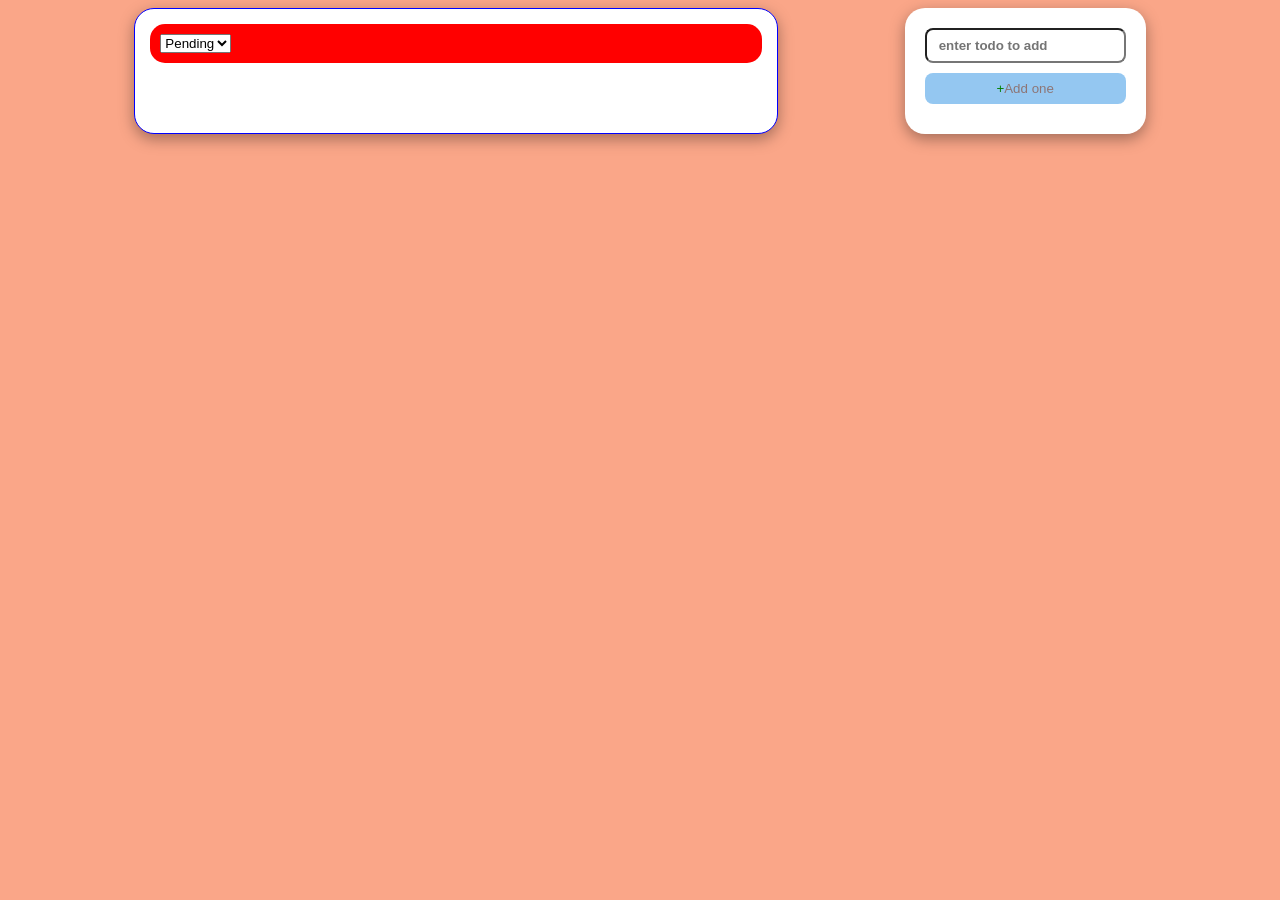
<file: day 15/index.html>
<!DOCTYPE html>
<html lang="en">
<head>
    <meta charset="UTF-8">
    <meta name="viewport" content="width=device-width, initial-scale=1.0">
    <title>todo app</title>
    <link rel="stylesheet" href="./index.css">
</head>
<body>
    <div id="main-container">
        <div id="todo-container">
            <div class ="item pending">
         <select onchange="updatestatus(this)">
            <option value="pending">Pending</option>
            <option value="Done">Done</option>
        </select>
        </div>

        </div>
            
        <div id="input-container">
            <input id="todoname" type="text" placeholder="enter todo to add">
            <button id="Add"><span style="color:green">+</span>Add one</button>
        <div\>
    </div>
</body>
<script src="./index.js"></script>
</html>
</file>
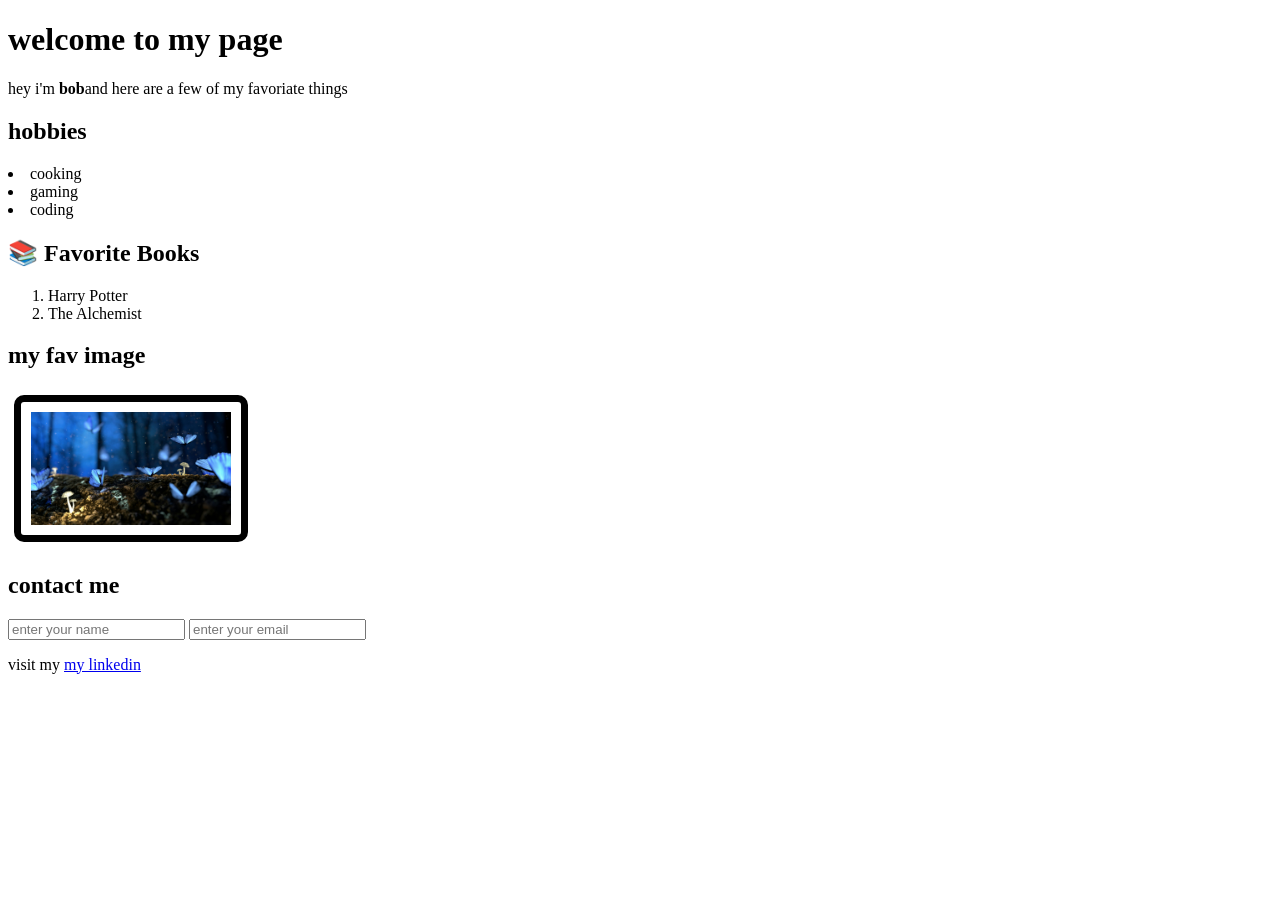
<file: day/index.html>
<!DOCTYPE html>
<html lang="en">
<head>
    <meta charset="UTF-8">
    <meta name="viewport" content="width=device-width, initial-scale=1.0">
    <title>my favoriate things</title>
</head>
<body>
    <div>
    <h1>welcome to my page</h1>
    <P>hey i'm <strong>bob</strong>and here are a few of my favoriate things</P>
    <h2>hobbies</h2>
    <ui>
        <li>cooking</li>
        <li>gaming</li>
        <li>coding</li>
    </ui>
    
    <h2>📚 Favorite Books</h2>
    <ol>
      <li>Harry Potter</li>
      <li>The Alchemist</li>
    </ol>
    <h2>
        my fav image
    </h2>
    <style>
        .classimg{
            width:200px;
            height:150;
            object-fit: cover;
            border: 7px solid black;
            border-radius: 10px;
            padding: 10px ;
            
            margin:6px ;

        }
    </style> 
      <img src="html.jpg" class="classimg" alt="Cute kitten">
    

      <h2>contact me</h2>
      <from>
        <input type="text"placeholder="enter your name">
        <input type="text"placeholder="enter your email">
      </from>
      <p>visit my <a href="https://linkedin.com"> my linkedin</a></p>

</body>
<script src="./type.js"></script>
</html>
</file>
<file: day 15/index.css>
body{
    background-color: rgb(250, 166, 136);
}
#todo-container{
    border: 1px solid blue;
    width: 50%;
    padding: 5px;
    background-color: white;
    border-radius: 20px;
    box-shadow: rgba(0, 0, 0, 0.35) 0px 5px 15px;
}
#main-container{
    display: flex;
    justify-content: space-evenly;
}
#input-container{
    /* border: 1px solid red; */
    border-radius: 20px;
    background-color: white;
    display: flex;
    flex-direction: column;
    justify-content: space-evenly;
    padding: 20px;
    color: black;
    gap: 10px;
    box-shadow: rgba(0, 0, 0, 0.35) 0px 5px 15px;
}
 button{
    padding: 8px 12px;
    color: rgb(141, 117, 117);
    background-color: #94c7f1;
    border: none;
    border-radius:8px ;
    cursor: pointer;
}
input {
    font-weight:bold;
    display: flex;
    padding: 8px 12px;
    border-radius: 8px;

}
.item{
    display: flex;
    justify-content: space-between;
    align-items: center;
    padding: 10px;
    border-radius: 15px;
    margin: 10px;
}
.done{
    background-color: green;
}
.pending{
    background-color: red;
}
</file>
